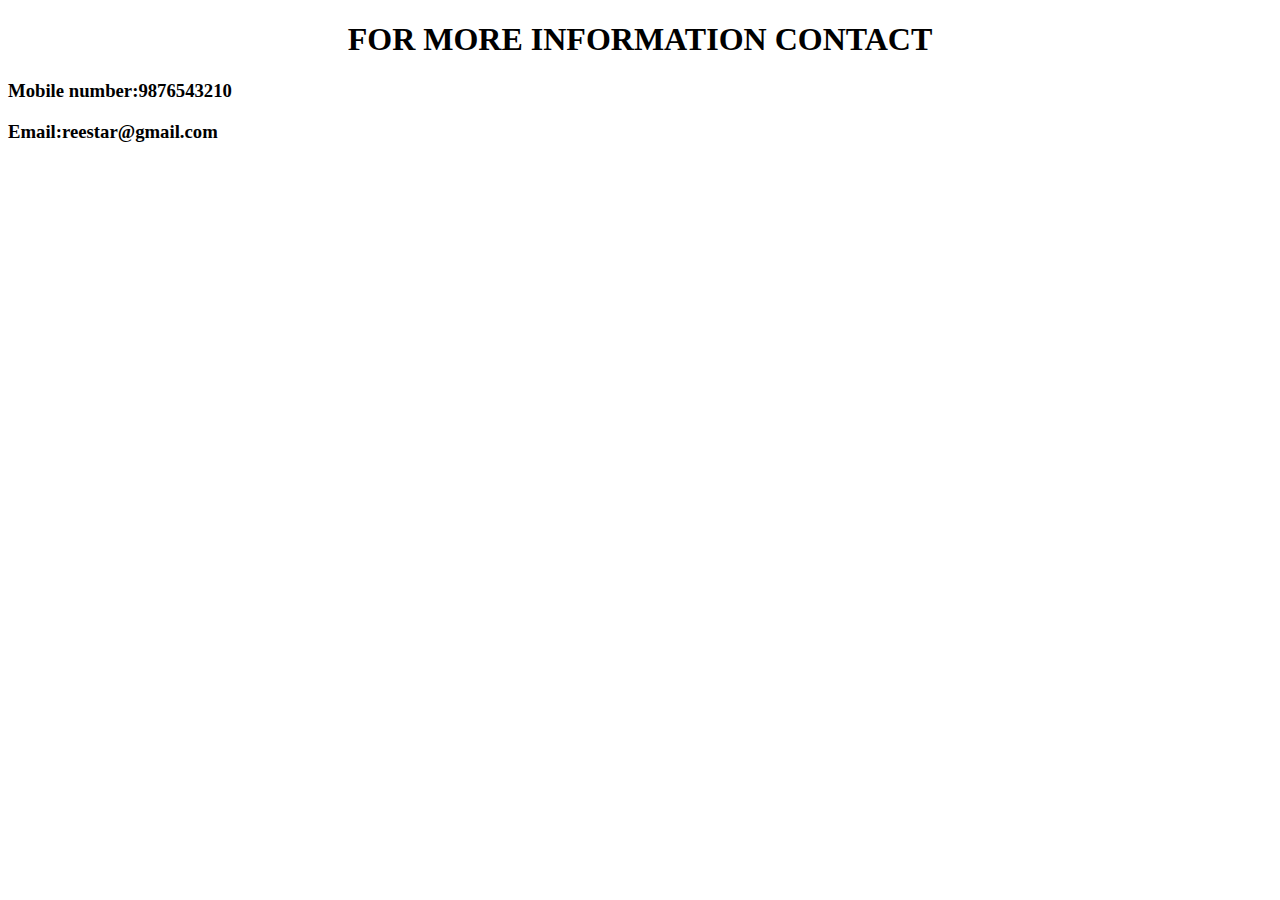
<file: full stack/Contact.html>
<!DOCTYPE html>
<html lang="en">
<head>
    <meta charset="UTF-8">
    <meta name="viewport" content="width=device-width, initial-scale=1.0">
    <title>Document</title>
    <link rel="stylesheets" href="./style.css">
</head>
<body>
      
<h1 style="text-align: center;"> FOR MORE INFORMATION CONTACT</h1>
<div class="container7">
       
        <h3>Mobile number:9876543210</h3>
    <h3>Email:reestar@gmail.com</h3>

    
    </div>
</body>
</html>
</file>
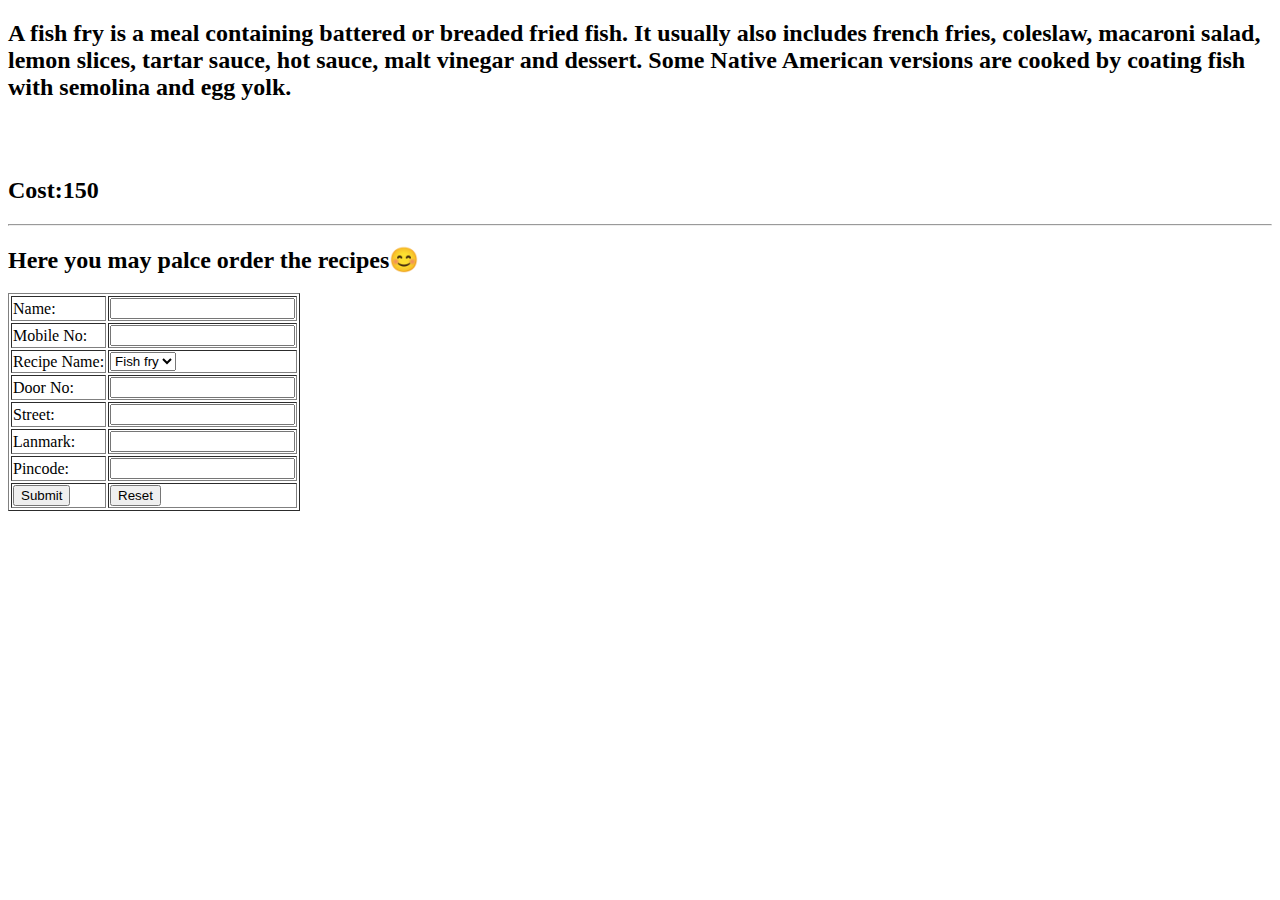
<file: full stack/Order_Now1.html>
<!DOCTYPE html>
<html lang="en">
<head>
    <meta charset="UTF-8">
    <meta name="viewport" content="width=device-width, initial-scale=1.0">
    <title>Document</title>
    <link rel="stylesheet" href="./style.css">
</head>
<body>
 <h2>A fish fry is a meal containing battered or breaded fried fish. It usually also includes french fries, coleslaw, macaroni salad, lemon slices, tartar sauce, hot sauce, malt vinegar and dessert. Some Native American versions are cooked by coating fish with semolina and egg yolk.</h2>
<br>
<br>
<h2>Cost:150</h2>
<hr>
<h2>Here you may palce order the recipes😊</h2>
    
    <form >
        <table border="1">
<tr>
    <td>Name:</td>
    <td><input type="text"></td>
</tr>
<tr>
    <td>Mobile No:</td>
    <td><input type="number"></td>
    
</tr>
<tr>
    <td>Recipe Name:</td>
    <td>
        <select>
            <option>Fish fry</option>
        </select>
    </td>
</tr>

<tr>
    <td>Door No:</td>
    <td><input type="number"></td>
</tr>

<tr>
    <td>
        Street:
    </td>
    <td><input type="text"></td>
</tr>
<tr>
    <td>
        Lanmark:
    </td>
    <td><input type="text"></td>
</tr>
<tr>
    <td>Pincode:</td>
    <td><input type="number"></td>
</tr>
<td><input type="Submit"></td>
<td><input type="Reset"> </td>
        </table>
    </form>


</body>
</html>
</file>
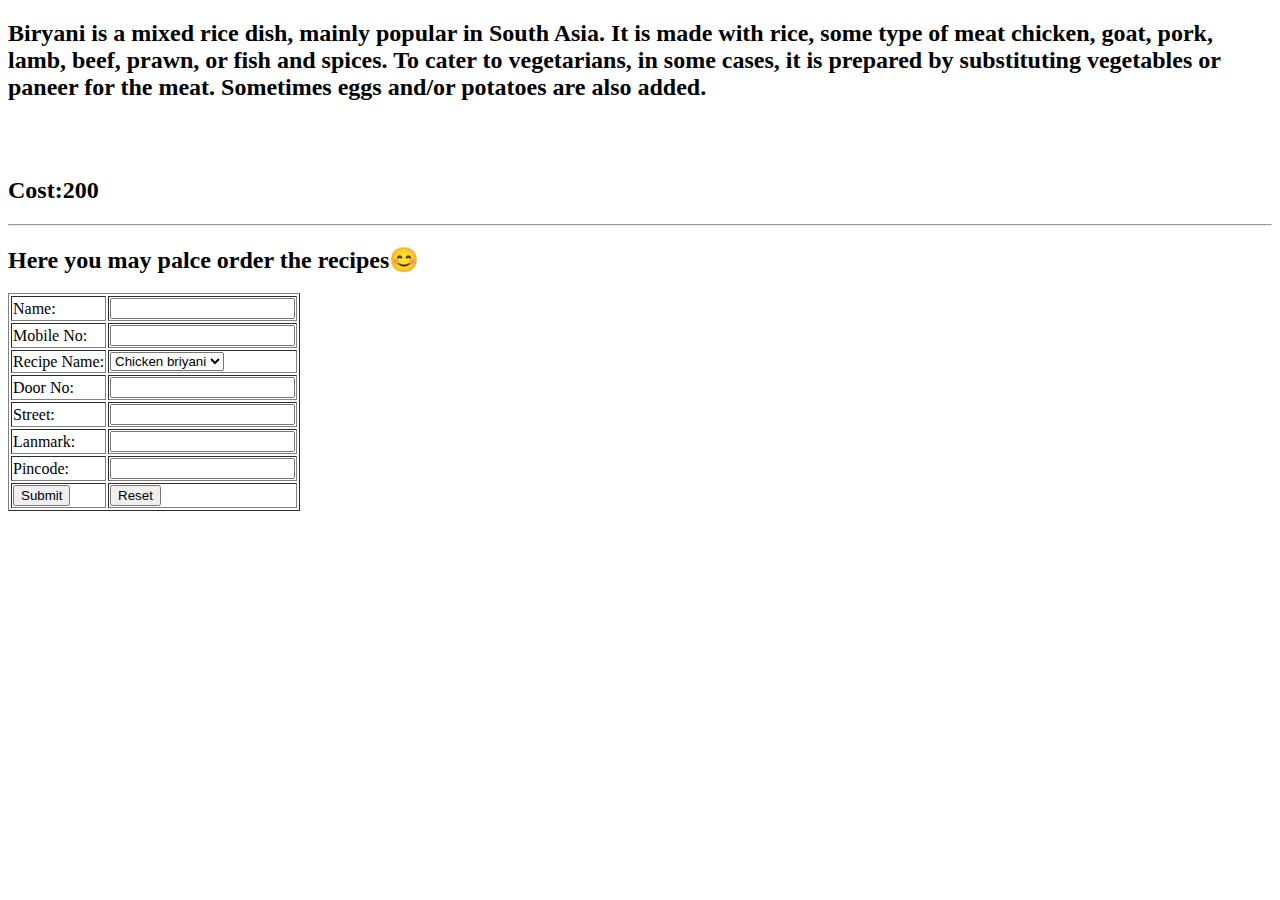
<file: full stack/Order_Now2.html>
<!DOCTYPE html>
<html lang="en">
<head>
    <meta charset="UTF-8">
    <meta name="viewport" content="width=device-width, initial-scale=1.0">
    <title>Document</title>
    <link rel="stylesheet" href="./style.css">
</head>
<body>
    <h2>Biryani is a mixed rice dish, mainly popular in South Asia. It is made with rice, some type of meat chicken, goat, pork, lamb, beef, prawn, or fish and spices. To cater to vegetarians, in some cases, it is prepared by substituting vegetables or paneer for the meat. Sometimes eggs and/or potatoes are also added.</h2>
<br>
<br>
<h2> Cost:200</h2>
<hr>
<h2>Here you may palce order the recipes😊</h2>
    
    <form >
        <table border="1">
<tr>
    <td>Name:</td>
    <td><input type="text"></td>
</tr>
<tr>
    <td>Mobile No:</td>
    <td><input type="number"></td>
    
</tr>
<tr>
    <td>Recipe Name:</td>
    <td>
        <select>
            <option>Chicken briyani</option>
        </select>
    </td>
</tr>

<tr>
    <td>Door No:</td>
    <td><input type="number"></td>
</tr>

<tr>
    <td>
        Street:
    </td>
    <td><input type="text"></td>
</tr>
<tr>
    <td>
        Lanmark:
    </td>
    <td><input type="text"></td>
</tr>
<tr>
    <td>Pincode:</td>
    <td><input type="number"></td>
</tr>
<td><input type="Submit"></td>
<td><input type="Reset"> </td>
        </table>
    </form>


</body>
</html>
    
</body>
</html>
</file>
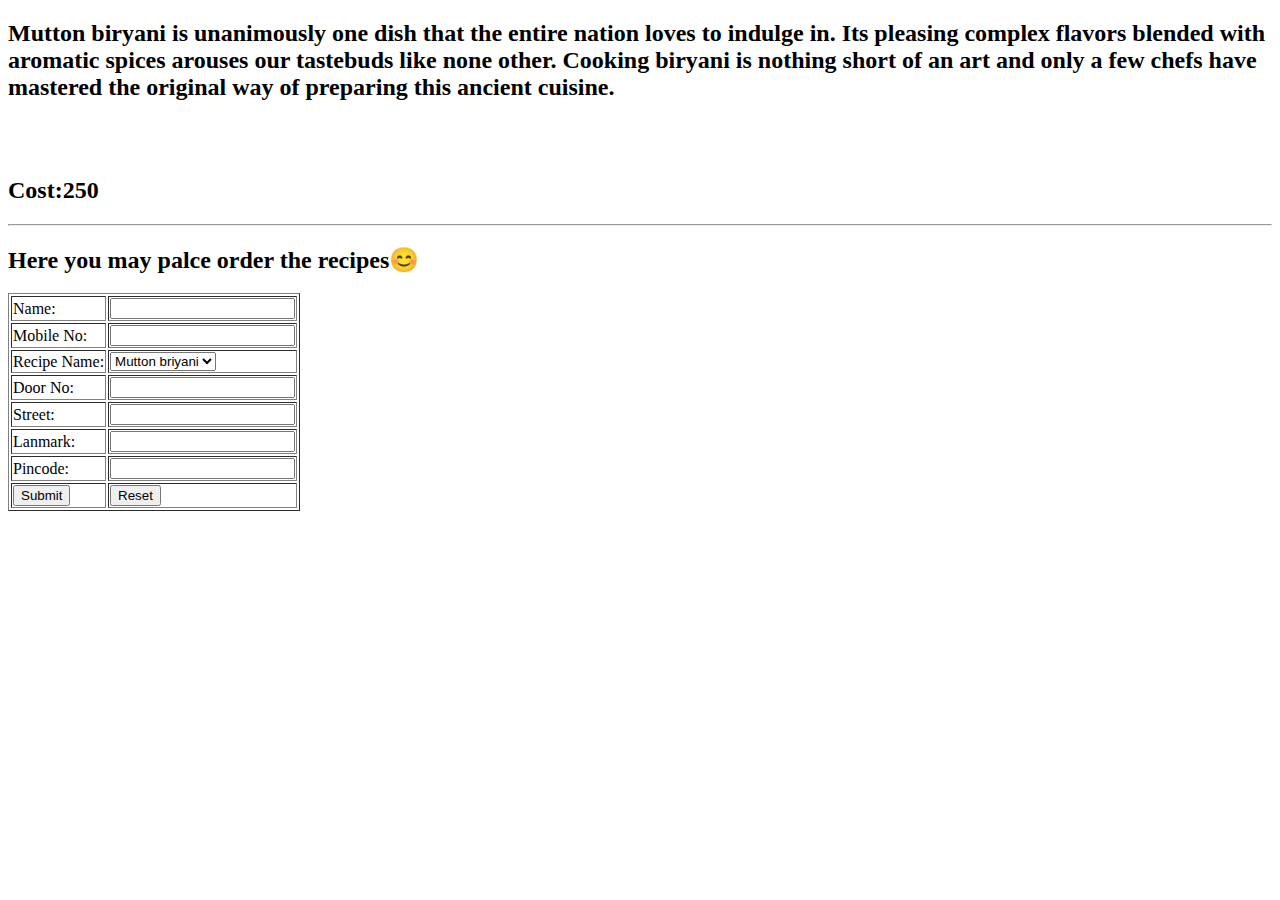
<file: full stack/Order_Now3.html>
<!DOCTYPE html>
<html lang="en">
<head>
    <meta charset="UTF-8">
    <meta name="viewport" content="width=device-width, initial-scale=1.0">
    <title>Document</title>
    <link rel="stylesheet" href="./style.css">
</head>
<body>
   <h2>Mutton biryani is unanimously one dish that the entire nation loves to indulge in. Its pleasing complex flavors blended with aromatic spices arouses our tastebuds like none other. Cooking biryani is nothing short of an art and only a few chefs have mastered the original way of preparing this ancient cuisine.</h2>
    <br>
    <br>
    <h2>Cost:250</h2>
    <hr>
<h2>Here you may palce order the recipes😊</h2>
    
    <form >
        <table border="1">
<tr>
    <td>Name:</td>
    <td><input type="text"></td>
</tr>
<tr>
    <td>Mobile No:</td>
    <td><input type="number"></td>
    
</tr>
<tr>
    <td>Recipe Name:</td>
    <td>
        <select>
            <option>Mutton briyani</option>
        </select>
    </td>
</tr>

<tr>
    <td>Door No:</td>
    <td><input type="number"></td>
</tr>

<tr>
    <td>
        Street:
    </td>
    <td><input type="text"></td>
</tr>
<tr>
    <td>
        Lanmark:
    </td>
    <td><input type="text"></td>
</tr>
<tr>
    <td>Pincode:</td>
    <td><input type="number"></td>
</tr>
<td><input type="Submit"></td>
<td><input type="Reset"> </td>
        </table>
    </form>


</body>
</html>
</file>
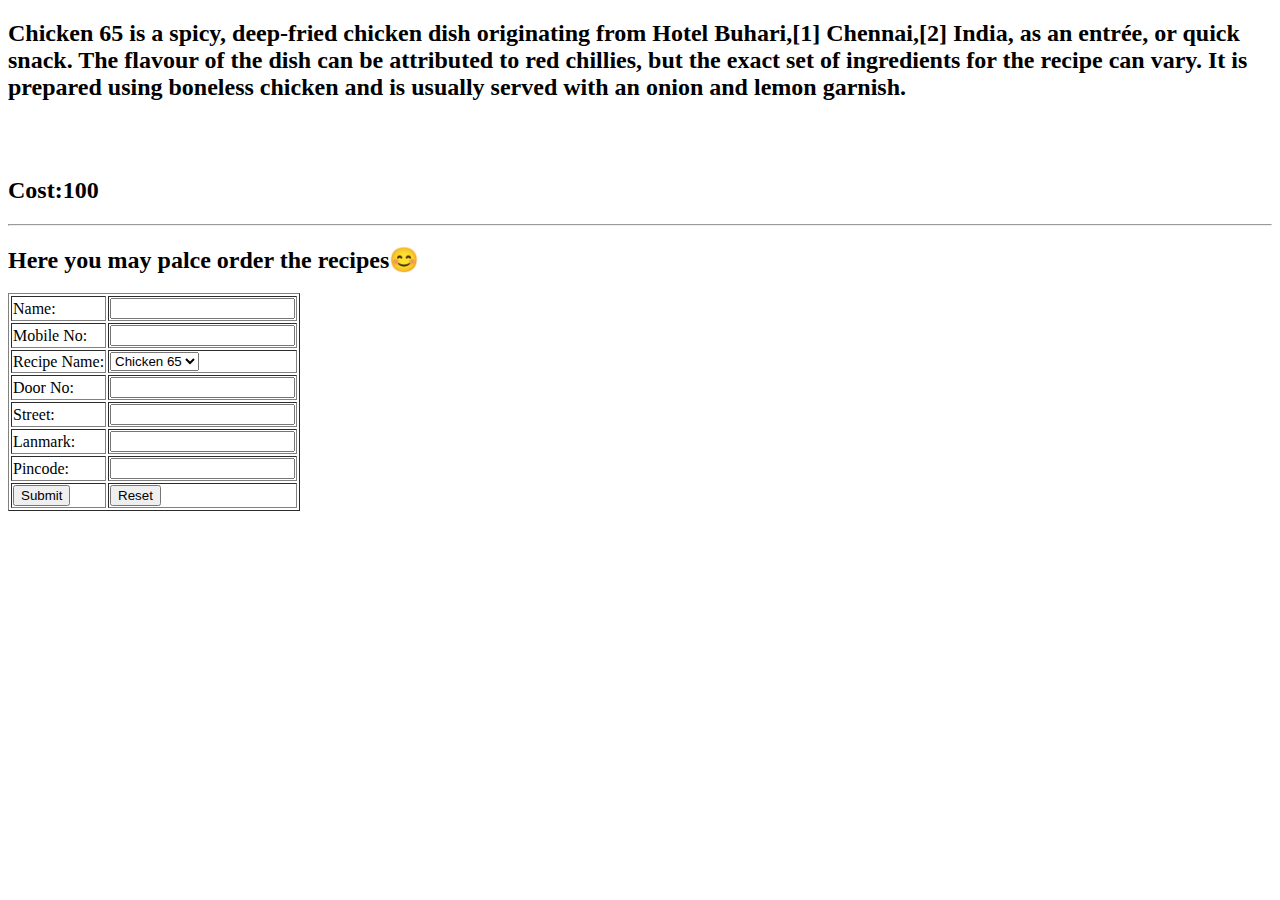
<file: full stack/Order_Now4.html>
<!DOCTYPE html>
<html lang="en">

<head>
    <meta charset="UTF-8">
    <meta name="viewport" content="width=device-width, initial-scale=1.0">
    <title>Document</title>
    <link rel="stylesheet" href="./style.css">
    
</head>

<body>
    <h2>Chicken 65 is a spicy, deep-fried chicken dish originating from Hotel Buhari,[1] Chennai,[2] India, as an entrée,
        or quick snack. The flavour of the dish can be attributed to red chillies, but the exact set of ingredients for
        the recipe can vary. It is prepared using boneless chicken and is usually served with an onion and lemon
        garnish.</h2>
    <br>
    <br>
    <h2>Cost:100</h2>
    <hr>
    <h2>Here you may palce order the recipes😊</h2>

    <form>
        <table border="1">
            <tr>
                <td>Name:</td>
                <td><input type="text"></td>
            </tr>
            <tr>
                <td>Mobile No:</td>
                <td><input type="number"></td>

            </tr>
            <tr>
                <td>Recipe Name:</td>
                <td>
                    <select>
                        <option>Chicken 65</option>
                    </select>
                </td>
            </tr>

            <tr>
                <td>Door No:</td>
                <td><input type="number"></td>
            </tr>

            <tr>
                <td>
                    Street:
                </td>
                <td><input type="text"></td>
            </tr>
            <tr>
                <td>
                    Lanmark:
                </td>
                <td><input type="text"></td>
            </tr>
            <tr>
                <td>Pincode:</td>
                <td><input type="number"></td>
            </tr>
            <td><input type="Submit"></td>
            <td><input type="Reset"> </td>
        </table>
    </form>


</body>

</html>
</file>
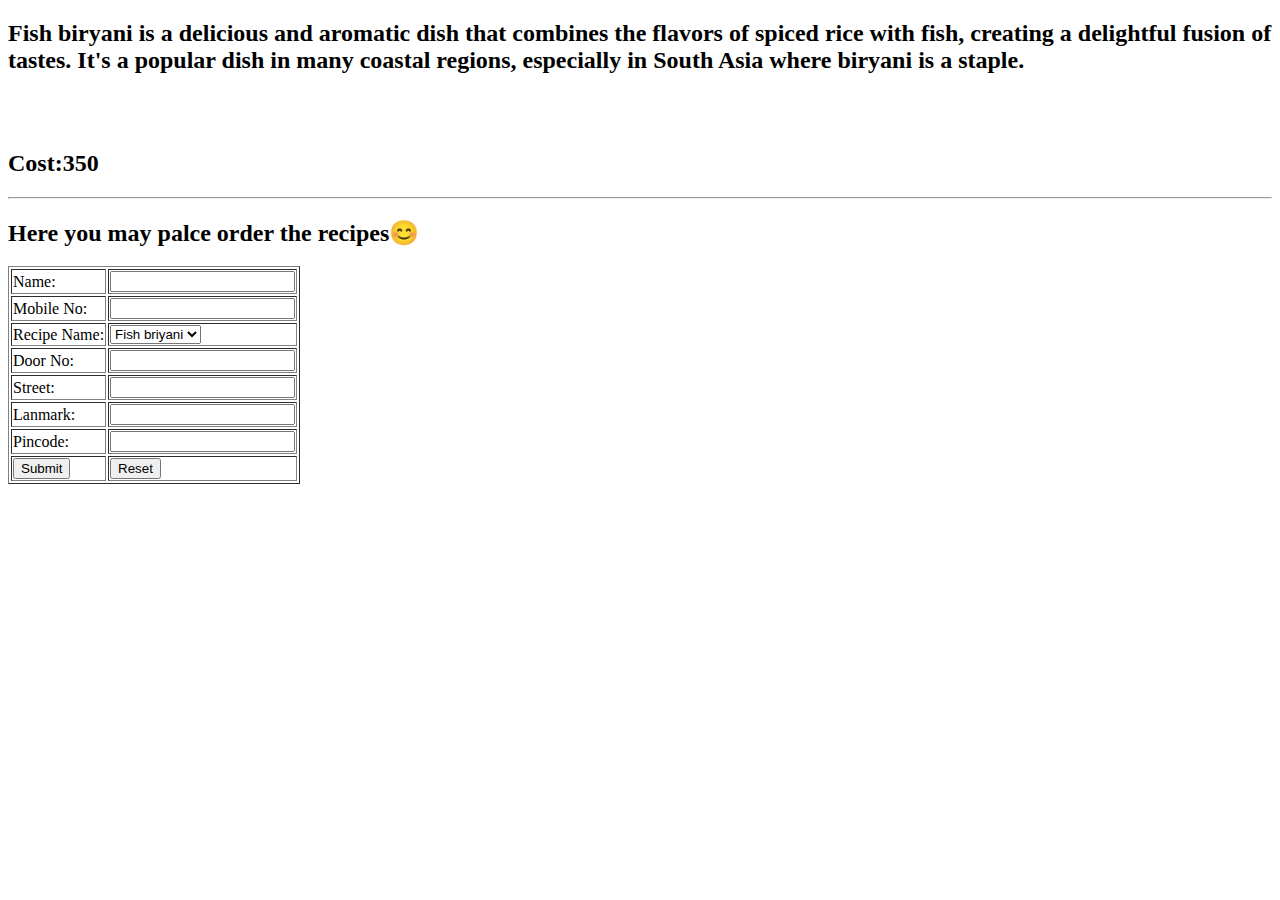
<file: full stack/Order_Now5.html>
<!DOCTYPE html>
<html lang="en">
<head>
    <meta charset="UTF-8">
    <meta name="viewport" content="width=device-width, initial-scale=1.0">
    <title>Document</title>
    <link rel="stylesheet" href="./style.css">
</head>
<body>
    <h2>Fish biryani is a delicious and aromatic dish that combines the flavors of spiced rice with fish, creating a delightful fusion of tastes. It's a popular dish in many coastal regions, especially in South Asia where biryani is a staple.</h2>
    <br>
    <br>
    <h2>Cost:350</h2>
    <hr>
    <h2>Here you may palce order the recipes😊</h2>

    <form>
        <table border="1">
            <tr>
                <td>Name:</td>
                <td><input type="text"></td>
            </tr>
            <tr>
                <td>Mobile No:</td>
                <td><input type="number"></td>

            </tr>
            <tr>
                <td>Recipe Name:</td>
                <td>
                    <select>
                        <option>Fish briyani</option>
                    </select>
                </td>
            </tr>

            <tr>
                <td>Door No:</td>
                <td><input type="number"></td>
            </tr>

            <tr>
                <td>
                    Street:
                </td>
                <td><input type="text"></td>
            </tr>
            <tr>
                <td>
                    Lanmark:
                </td>
                <td><input type="text"></td>
            </tr>
            <tr>
                <td>Pincode:</td>
                <td><input type="number"></td>
            </tr>
            <td><input type="Submit"></td>
            <td><input type="Reset"> </td>
        </table>
    </form>


</body>

</html>
</body>
</html>
</file>
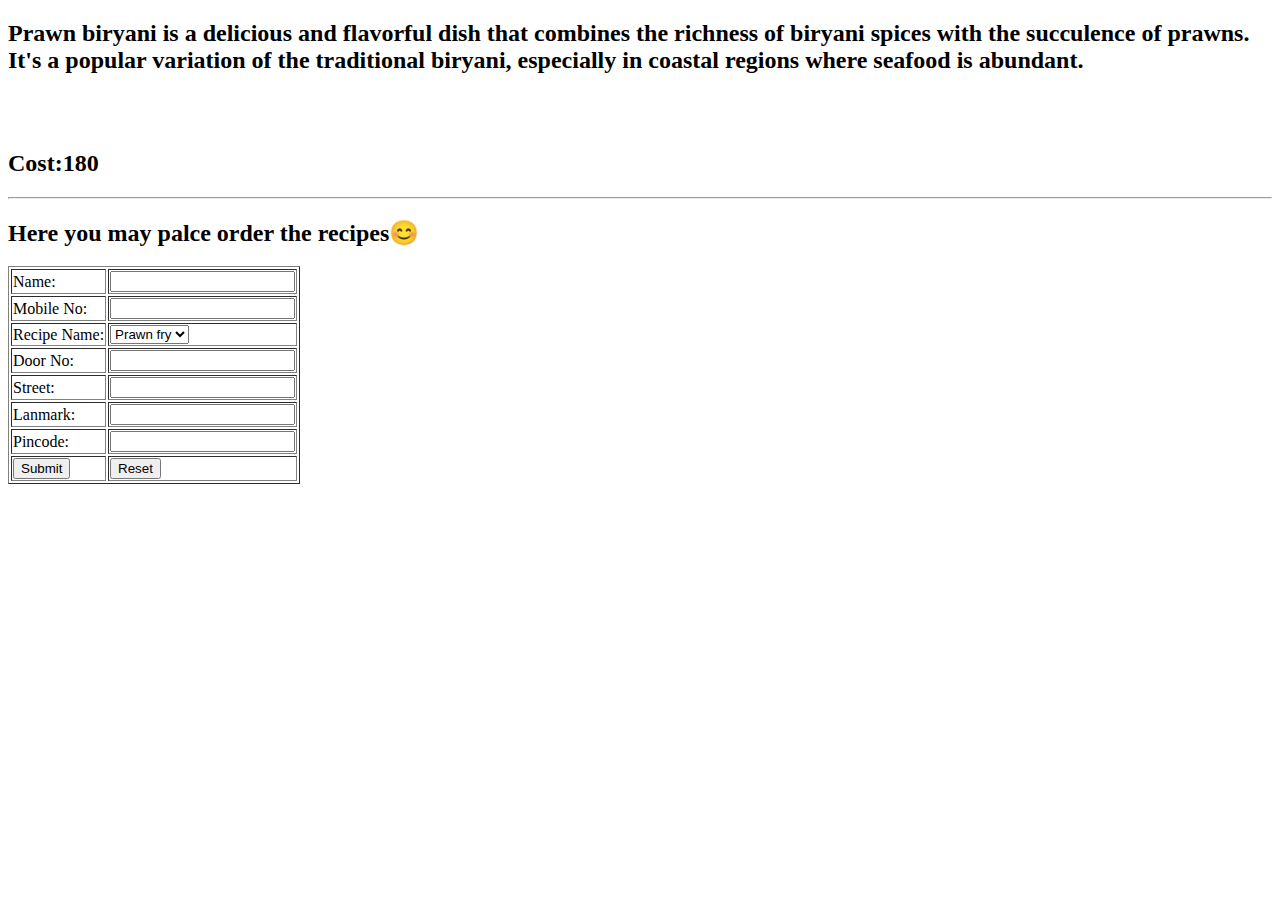
<file: full stack/Order_Now6.html>
<!DOCTYPE html>
<html lang="en">
<head>
    <meta charset="UTF-8">
    <meta name="viewport" content="width=device-width, initial-scale=1.0">
    <title>Document</title>
    <link rel="stylesheet" href="./style.css">
</head>
<body>
   <h2>Prawn biryani is a delicious and flavorful dish that combines the richness of biryani spices with the succulence of prawns. It's a popular variation of the traditional biryani, especially in coastal regions where seafood is abundant.</h2> 
<br>
<br>
<h2>Cost:180</h2>
<hr>
    <h2>Here you may palce order the recipes😊</h2>

    <form>
        <table border="1">
            <tr>
                <td>Name:</td>
                <td><input type="text"></td>
            </tr>
            <tr>
                <td>Mobile No:</td>
                <td><input type="number"></td>

            </tr>
            <tr>
                <td>Recipe Name:</td>
                <td>
                    <select>
                        <option>Prawn fry</option>
                    </select>
                </td>
            </tr>

            <tr>
                <td>Door No:</td>
                <td><input type="number"></td>
            </tr>

            <tr>
                <td>
                    Street:
                </td>
                <td><input type="text"></td>
            </tr>
            <tr>
                <td>
                    Lanmark:
                </td>
                <td><input type="text"></td>
            </tr>
            <tr>
                <td>Pincode:</td>
                <td><input type="number"></td>
            </tr>
            <td><input type="Submit"></td>
            <td><input type="Reset"> </td>
        </table>
    </form>


</body>

</html>
</body>
</file>
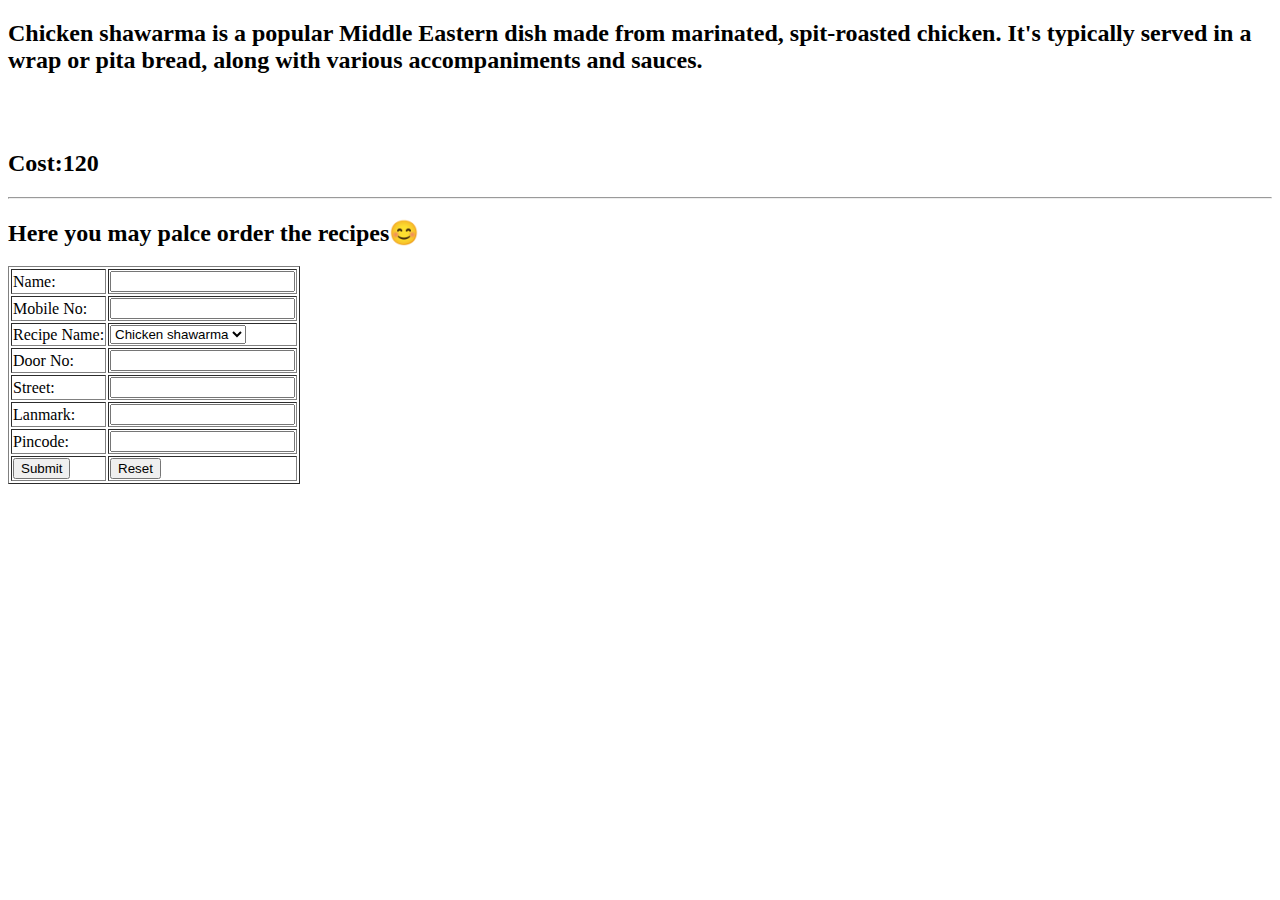
<file: full stack/Order_Now7.html>
<!DOCTYPE html>
<html lang="en">
<head>
    <meta charset="UTF-8">
    <meta name="viewport" content="width=device-width, initial-scale=1.0">
    <title>Document</title>
    <link rel="stylesheet" href="./style.css">
</head>
<body>
 <h2>Chicken shawarma is a popular Middle Eastern dish made from marinated, spit-roasted chicken. It's typically served in a wrap or pita bread, along with various accompaniments and sauces.</h2>   
<br>
<br>
<h2>Cost:120</h2>
<hr>
    <h2>Here you may palce order the recipes😊</h2>

    <form>
        <table border="1">
            <tr>
                <td>Name:</td>
                <td><input type="text"></td>
            </tr>
            <tr>
                <td>Mobile No:</td>
                <td><input type="number"></td>

            </tr>
            <tr>
                <td>Recipe Name:</td>
                <td>
                    <select>
                        <option>Chicken shawarma</option>
                    </select>
                </td>
            </tr>

            <tr>
                <td>Door No:</td>
                <td><input type="number"></td>
            </tr>

            <tr>
                <td>
                    Street:
                </td>
                <td><input type="text"></td>
            </tr>
            <tr>
                <td>
                    Lanmark:
                </td>
                <td><input type="text"></td>
            </tr>
            <tr>
                <td>Pincode:</td>
                <td><input type="number"></td>
            </tr>
            <td><input type="Submit"></td>
            <td><input type="Reset"> </td>
        </table>
    </form>


</body>

</html>
</body>
</file>
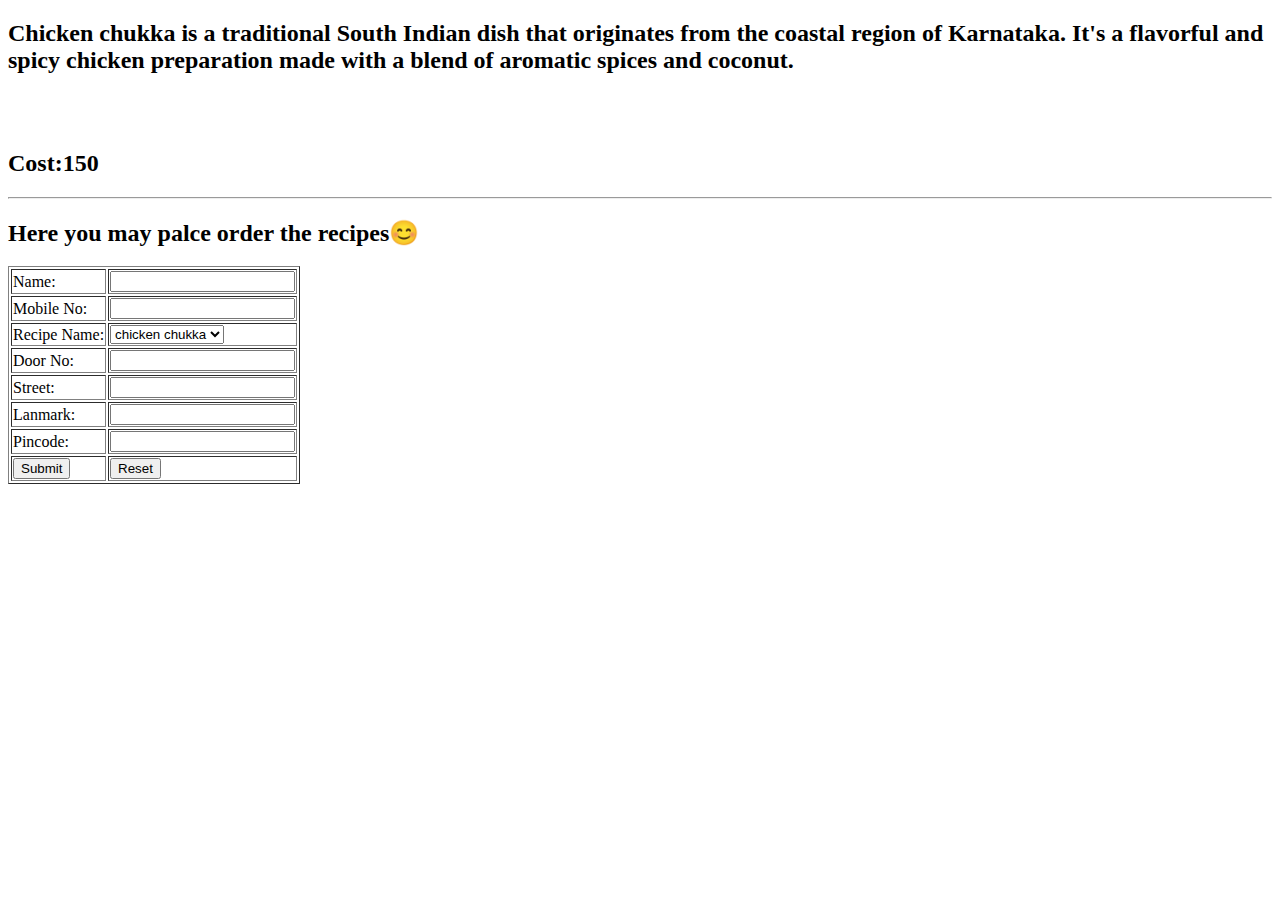
<file: full stack/Order_Now8.html>
<!DOCTYPE html>
<html lang="en">
<head>
    <meta charset="UTF-8">
    <meta name="viewport" content="width=device-width, initial-scale=1.0">
    <title>Document</title>
    <link rel="stylesheet" href="./style.css">
</head>
<body>
        <h2>Chicken chukka is a traditional South Indian dish that originates from the coastal region of Karnataka. It's a flavorful and spicy chicken preparation made with a blend of aromatic spices and coconut.</h2>
<br>
<br>
<h2>Cost:150</h2>
<hr>
    <h2>Here you may palce order the recipes😊</h2>

    <form>
        <table border="1">
            <tr>
                <td>Name:</td>
                <td><input type="text"></td>
            </tr>
            <tr>
                <td>Mobile No:</td>
                <td><input type="number"></td>

            </tr>
            <tr>
                <td>Recipe Name:</td>
                <td>
                    <select>
                        <option>chicken chukka</option>
                    </select>
                </td>
            </tr>

            <tr>
                <td>Door No:</td>
                <td><input type="number"></td>
            </tr>

            <tr>
                <td>
                    Street:
                </td>
                <td><input type="text"></td>
            </tr>
            <tr>
                <td>
                    Lanmark:
                </td>
                <td><input type="text"></td>
            </tr>
            <tr>
                <td>Pincode:</td>
                <td><input type="number"></td>
            </tr>
            <td><input type="Submit"></td>
            <td><input type="Reset"> </td>
        </table>
    </form>


</body>

</html>
</body>
</file>
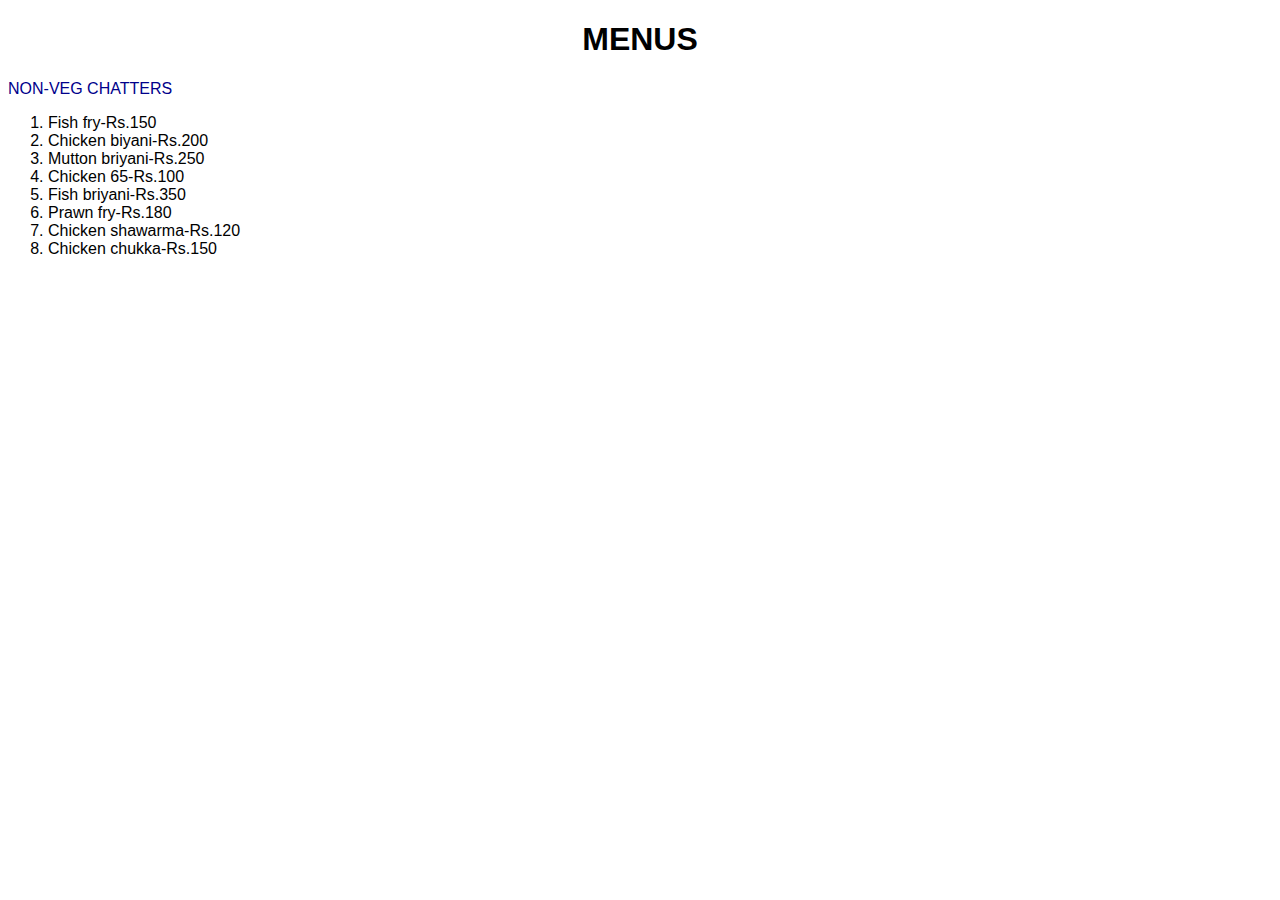
<file: full stack/Receipes.html>
<!DOCTYPE html>
<html lang="en">
<head>
    <meta charset="UTF-8">
    <meta name="viewport" content="width=device-width, initial-scale=1.0">
    <title>Document</title>
    <link rel="stylesheet" href="./style.css">
</head>
<body>
    
    <div class="container5">
        <h1>MENUS</h1>
        
        <p style="color: darkblue;">NON-VEG CHATTERS</p>
        
        <ol>
           
            <li>Fish fry-Rs.150</li>
            <li>Chicken biyani-Rs.200</li>
            <li>Mutton briyani-Rs.250</li>
            <li>Chicken 65-Rs.100</li>
            <li>Fish briyani-Rs.350</li>
            <li>Prawn fry-Rs.180</li>
            <li>Chicken shawarma-Rs.120</li>
            <li>Chicken chukka-Rs.150</li>
        </ol>
    </div>
</file>
<file: full stack/style.css>
nav{
    text-align: center;
}
h1{
    text-align: center;
}
.container2{
    float:right;
}
.btn1{
    color:white;
    background-color: black;
    border-radius: 50px;
    height: 160px;
    width:160px;
    padding: 10px;
    text-decoration: none;
    
    
}


.btn2{
    color:white;
    background-color: black;
    border-radius: 50px;
    height: 160px;
    width:160px;
    padding: 10px;
    text-decoration: none;
    
    
}
.btn3{
    color:white;
    background-color: black;
    border-radius: 50px;
    height: 160px;
    width:160px;
    padding: 10px;
    text-decoration: none;
    
    
}
.btn4{
    color:white;
    background-color: black;
    border-radius: 50px;
    height: 160px;
    width:160px;
    padding: 10px;
    text-decoration: none;
}
.btn5{
    color:white;
    background-color: black;
    border-radius: 50px;
    height: 160px;
    width:160px;
    padding: 10px;
    text-decoration: none;
}
.btn6{
    color:white;
    background-color: black;
    border-radius: 50px;
    height: 160px;
    width:160px;
    padding: 10px;
    text-decoration: none;
}
.btn7{
    color:white;
    background-color: black;
    border-radius: 50px;
    height: 160px;
    width:160px;
    padding: 10px;
    text-decoration: none;
}
.btn8{
    color:white;
    background-color: black;
    border-radius: 50px;
    height: 160px;
    width:160px;
    padding: 10px;
    text-decoration: none;
}
.container1{
    float:right;
}

.container5{
    font-family: 'Lucida Sans', 'Lucida Sans Regular', 'Lucida Grande', 'Lucida Sans Unicode', Geneva, Verdana, sans-serif;
}



.container7{
    font-family: 'Lucida Sans', 'Lucida Sans Regular', 'Lucida Grande', 'Lucida Sans Unicode', Geneva, Verdana, sans-serif;
    text-align: center;
    
}
.container8{
    float:right;
}
.container10{
    float: right;
} 

 
 .btn9{
    color:white;
    background-color: black;
    border-radius: 50px;
    height: 160px;
    width:160px;
    padding: 10px;
    text-decoration: none;
}
</file>
